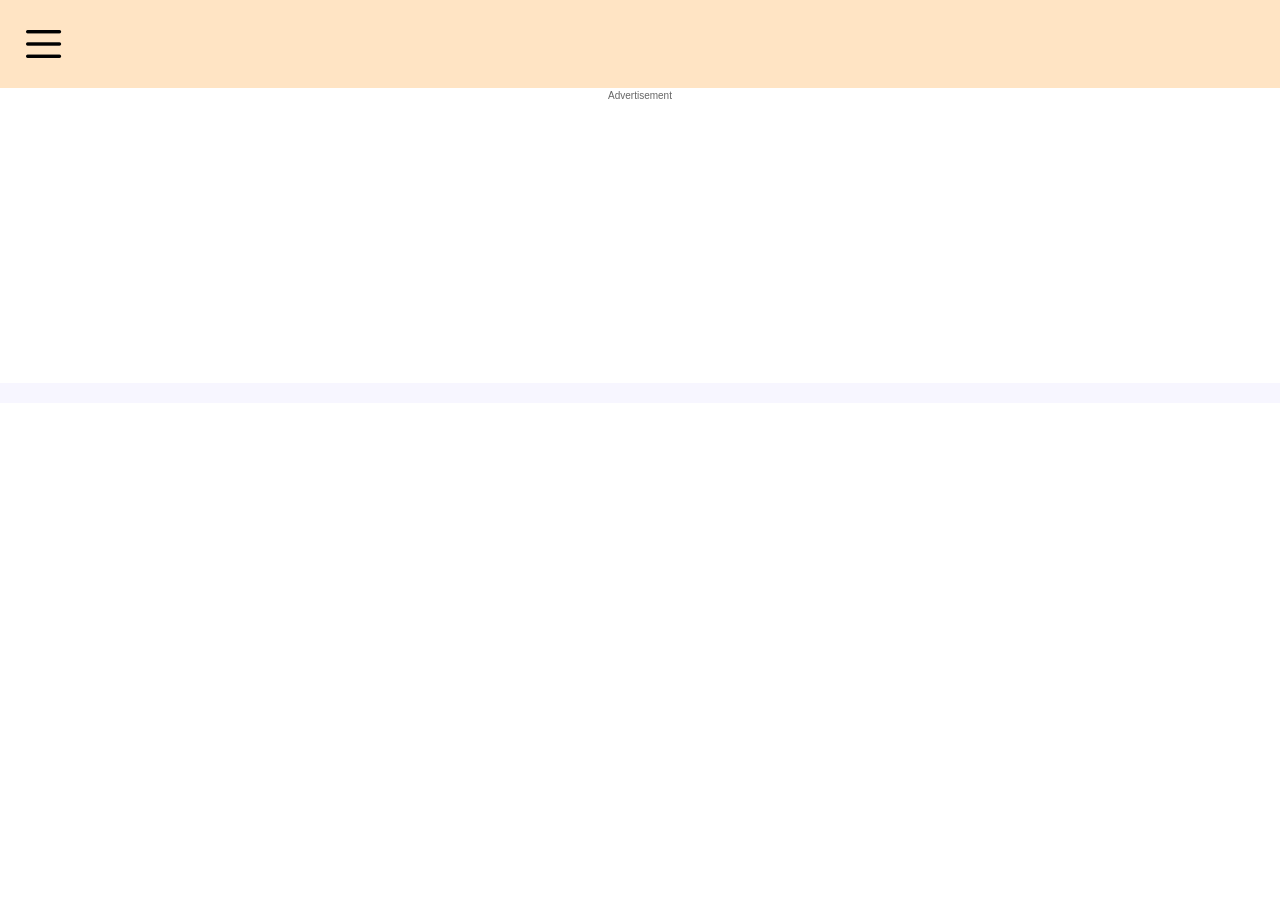
<file: category.html>
<!DOCTYPE html>
<html lang="en">

<head>
  <meta charset="utf-8" />
  <meta http-equiv="X-UA-Compatible" content="IE=edge" />
  <meta name="viewport" content="width=device-width, initial-scale=1, shrink-to-fit=no" />
  <meta name="description" content="" />
  <meta name="author" content="" />
  <title>Pokogame Games</title>
  <link rel="stylesheet" href="./static/css/common.css?v=20250715">
  <script defer="defer" src="./static/js/data.js?v=20250714">
  </script>
  <script defer="defer" src="./static/js/cate.js?v=20250714"></script>
  <script async src="https://pagead2.googlesyndication.com/pagead/js/adsbygoogle.js?client=ca-pub-6740781966751472" crossorigin="anonymous"></script>
</head>

<body>

  <div class="JS-sidePanel ui-sidepanel" style="display:none;">
    <div class="ui-sidepanel-content">
      <div class="ui-sidepanel-content-closepanel">
        <img src="./static/images/icon_page_close.png" />
      </div>
      <div class="ui-sidepanel-content-catelist" id="menu">
      </div>
    </div>
  </div>
  <main class="page-main">
  <header class="page-head">
    <div class="JS-showPageMenuBtn page-head-actbtn"><img src="./static/images/icon_page_menu.png" /></div>
    <div class="page-head-title" id="head-title">Boy</div>
    <div class="JS-sharePageMenuBtn page-head-actbtn" style="visibility: hidden;"><img
        src="./static/images/icon_page_share.png" /></div>
  </header>
  <div class="ui-ad-pannel">
    <p class="ui-ad-pannel-tip">Advertisement</p>
<!-- game_top_index -->
<ins class="adsbygoogle"
     style="display:block"
     data-ad-client="ca-pub-6740781966751472"
     data-ad-slot="9026782708"
     data-ad-format="auto"
     data-full-width-responsive="true"></ins>
<script>
     (adsbygoogle = window.adsbygoogle || []).push({});
</script>

  </div>
  <div class="ui-page-split"></div>
  <div class="page-list-itemcontainer" id="cate">
  </div>
  <footer class="page-foot"></footer>
  </main>
  <script>
    window._taboola = window._taboola || [];
    _taboola.push({
      flush: true
    });
  </script>
</body>

</html>
</file>
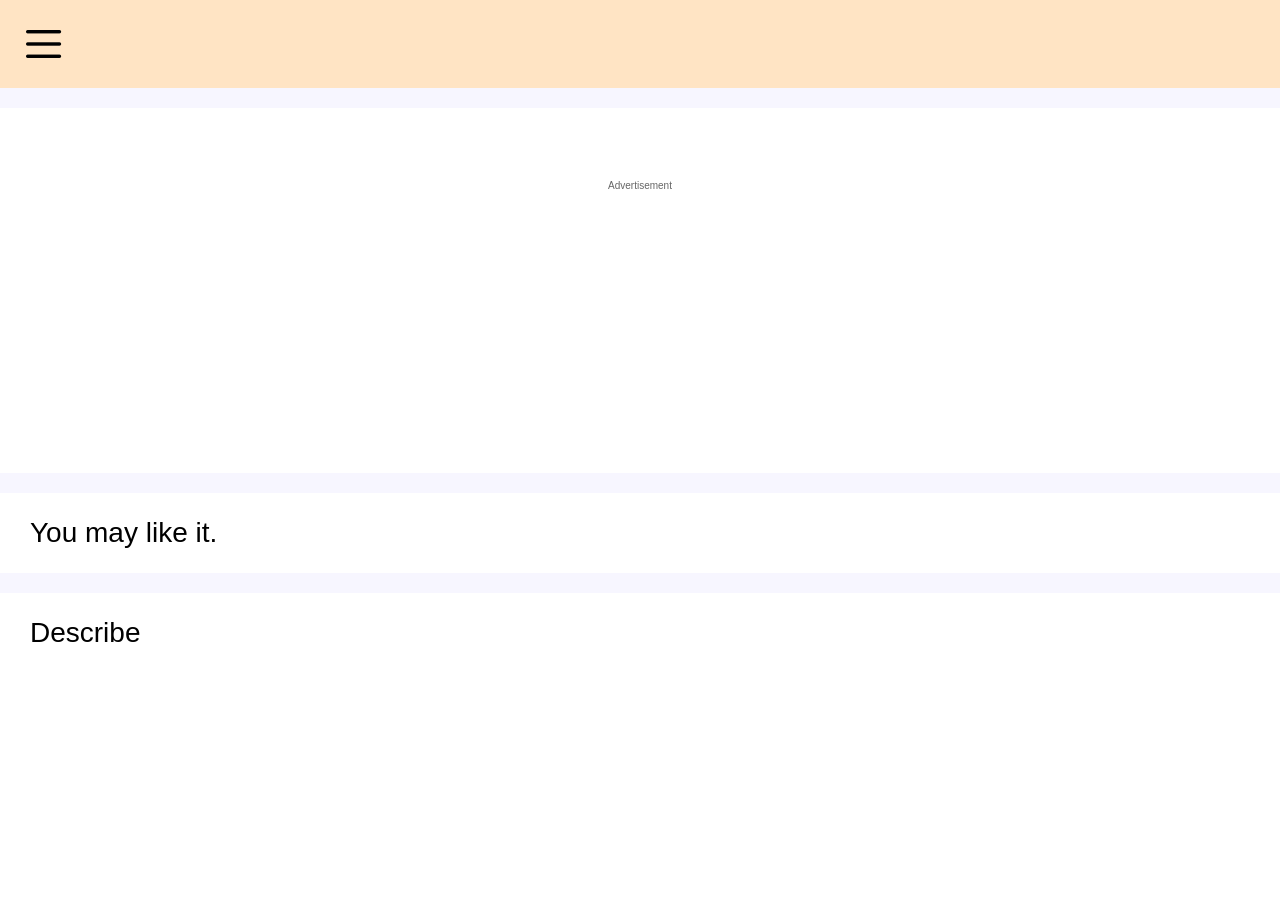
<file: game.html>
<!DOCTYPE html>
<html lang="en">

<head>
	<meta charset="utf-8" />
	<meta http-equiv="X-UA-Compatible" content="IE=edge" />
	<meta name="viewport" content="width=device-width, initial-scale=1, shrink-to-fit=no" />
	<meta name="description" content="" />
	<meta name="author" content="" />
	<title>Stouu Games</title>
	<link rel="stylesheet" href="./static/css/common.css?v=20250715">
	<script defer="defer" src="./static/js/data.js?v=20250714"></script>
	<script defer="defer" src="./static/js/detail.js?v=20250714"></script>
	<script async src="https://pagead2.googlesyndication.com/pagead/js/adsbygoogle.js?client=ca-pub-6740781966751472" crossorigin="anonymous"></script>
</head>

<body>
	<div class="JS-sidePanel ui-sidepanel" style="display:none;">
		<div class="ui-sidepanel-content">
			<div class="ui-sidepanel-content-closepanel">
				<img src="./static/images/icon_page_close.png" />
			</div>
			<div class="ui-sidepanel-content-catelist" id="menu">
			</div>
		</div>
	</div>
	<main class="page-main">
	<header class="page-head">
		<div class="JS-showPageMenuBtn page-head-actbtn"><img src="./static/images/icon_page_menu.png" /></div>
		<div class="page-head-title"></div>
		<div class="JS-sharePageMenuBtn page-head-actbtn" style="visibility: hidden;"><img
				src="./static/images/icon_page_share.png" /></div>
	</header>
	<div id="game_content"></div>
	<div class="ui-page-split"></div>
	<div class="page-pannel">
		<div class="page-game-preview-foot" id="play_btn"></div>
	</div>
	<div class="ui-ad-pannel">
		<p class="ui-ad-pannel-tip">Advertisement</p>
<!-- game_top_index -->
<ins class="adsbygoogle"
     style="display:block"
     data-ad-client="ca-pub-6740781966751472"
     data-ad-slot="9437846246"
     data-ad-format="auto"
     data-full-width-responsive="true"></ins>
<script>
     (adsbygoogle = window.adsbygoogle || []).push({});
</script>

	</div>
	<div class="ui-page-split"></div>
	<div class="page-pannel">
		<div class="page-pannel-title">You may like it.</div>
		<div class="page-list-itemcontainer" id="like">
		</div>
	</div>
	<div class="ui-page-split"></div>
	<div class="page-pannel">
		<div class="page-pannel-title">Describe</div>
		<div class="page-pannel-cont page-game-desc-cont" id="game-desc"></div>
	</div>
	<footer class="page-foot"></footer>
	</main>
	<script>
		window._taboola = window._taboola || [];
		_taboola.push({
			flush: true
		});
	</script>
</body>

</html>
</file>
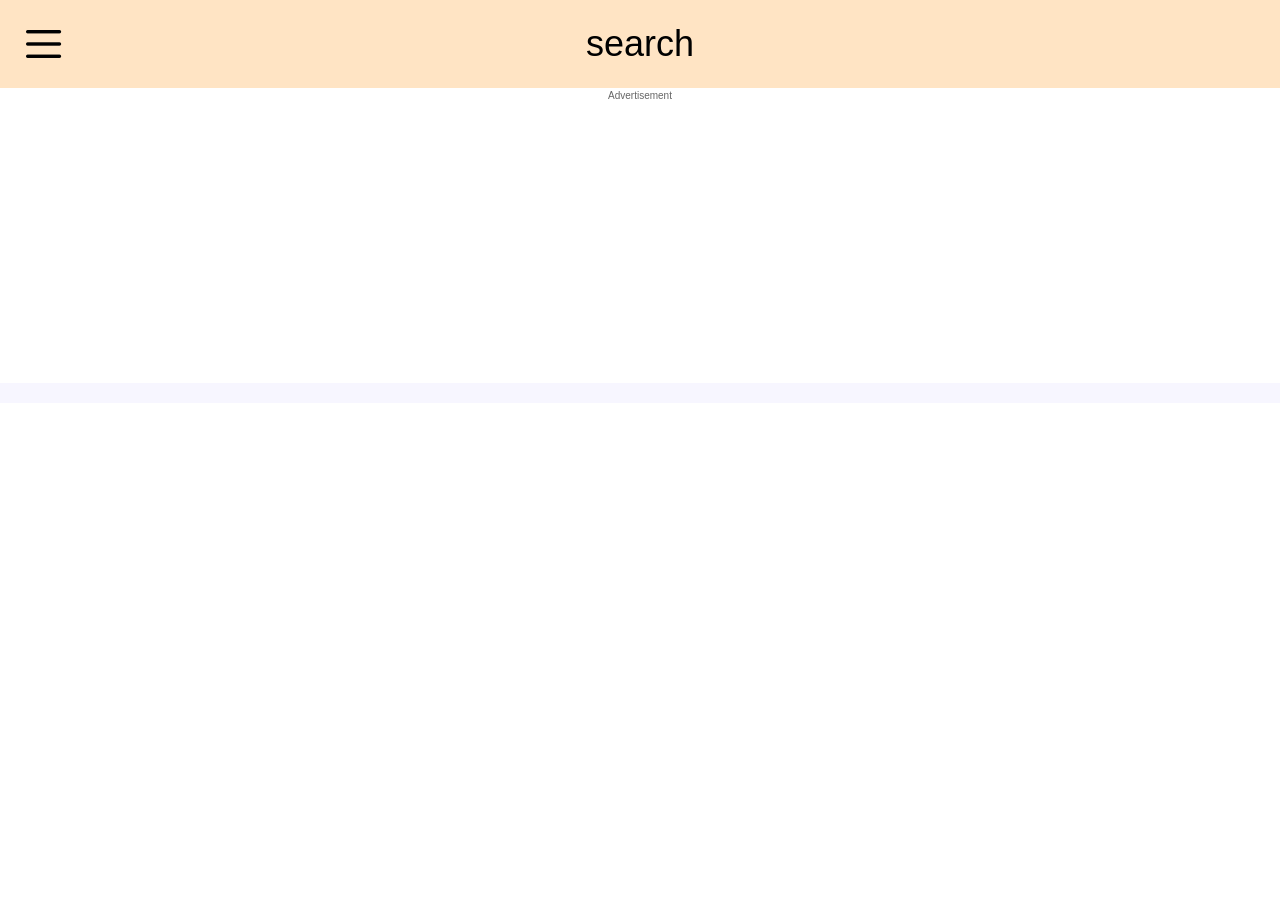
<file: search.html>
<!DOCTYPE html>
<html lang="en">

<head>
    <meta charset="utf-8" />
    <meta http-equiv="X-UA-Compatible" content="IE=edge" />
    <meta name="viewport" content="width=device-width, initial-scale=1, shrink-to-fit=no" />
    <meta name="description" content="" />
    <meta name="author" content="" />
    <title>Pokogame Games - search</title>
    <link rel="stylesheet" href="./static/css/common.css?v=20250715">
    <script defer="defer" src="./static/js/data.js?v=20250714">
    </script>
    <script defer="defer" src="./static/js/search.js?v=20250714"></script>
    <script async src="https://pagead2.googlesyndication.com/pagead/js/adsbygoogle.js?client=ca-pub-6740781966751472"
     crossorigin="anonymous"></script>
</head>

<body>

    <div class="JS-sidePanel ui-sidepanel" style="display:none;">
        <div class="ui-sidepanel-content">
            <div class="ui-sidepanel-content-closepanel">
                <img src="./static/images/icon_page_close.png" />
            </div>
            <div class="ui-sidepanel-content-catelist" id="menu">
            </div>
        </div>
    </div>
    <main class="page-main">
    <header class="page-head">
        <div class="JS-showPageMenuBtn page-head-actbtn"><img src="./static/images/icon_page_menu.png" /></div>
        <div class="page-head-title" id="head-title">search</div>
        <div class="JS-sharePageMenuBtn page-head-actbtn" style="visibility: hidden;"><img
                src="./static/images/icon_page_share.png" /></div>
    </header>
    <div class="ui-ad-pannel">
        <p class="ui-ad-pannel-tip">Advertisement</p>
        <!-- game_top_index -->

  <ins class="adsbygoogle"
     style="display:block"
     data-ad-client="ca-pub-6740781966751472"
     data-ad-slot="9026782708"
     data-ad-format="auto"
     data-full-width-responsive="true"></ins>
<script>
     (adsbygoogle = window.adsbygoogle || []).push({});
</script>
    </div>
    <div class="ui-page-split"></div>
    <div class="page-list-itemcontainer" id="cate">
    </div>
    <footer class="page-foot"></footer>
    </main>

    <script>
        window._taboola = window._taboola || [];
        _taboola.push({
            flush: true
        });
    </script>
</body>

</html>
</file>
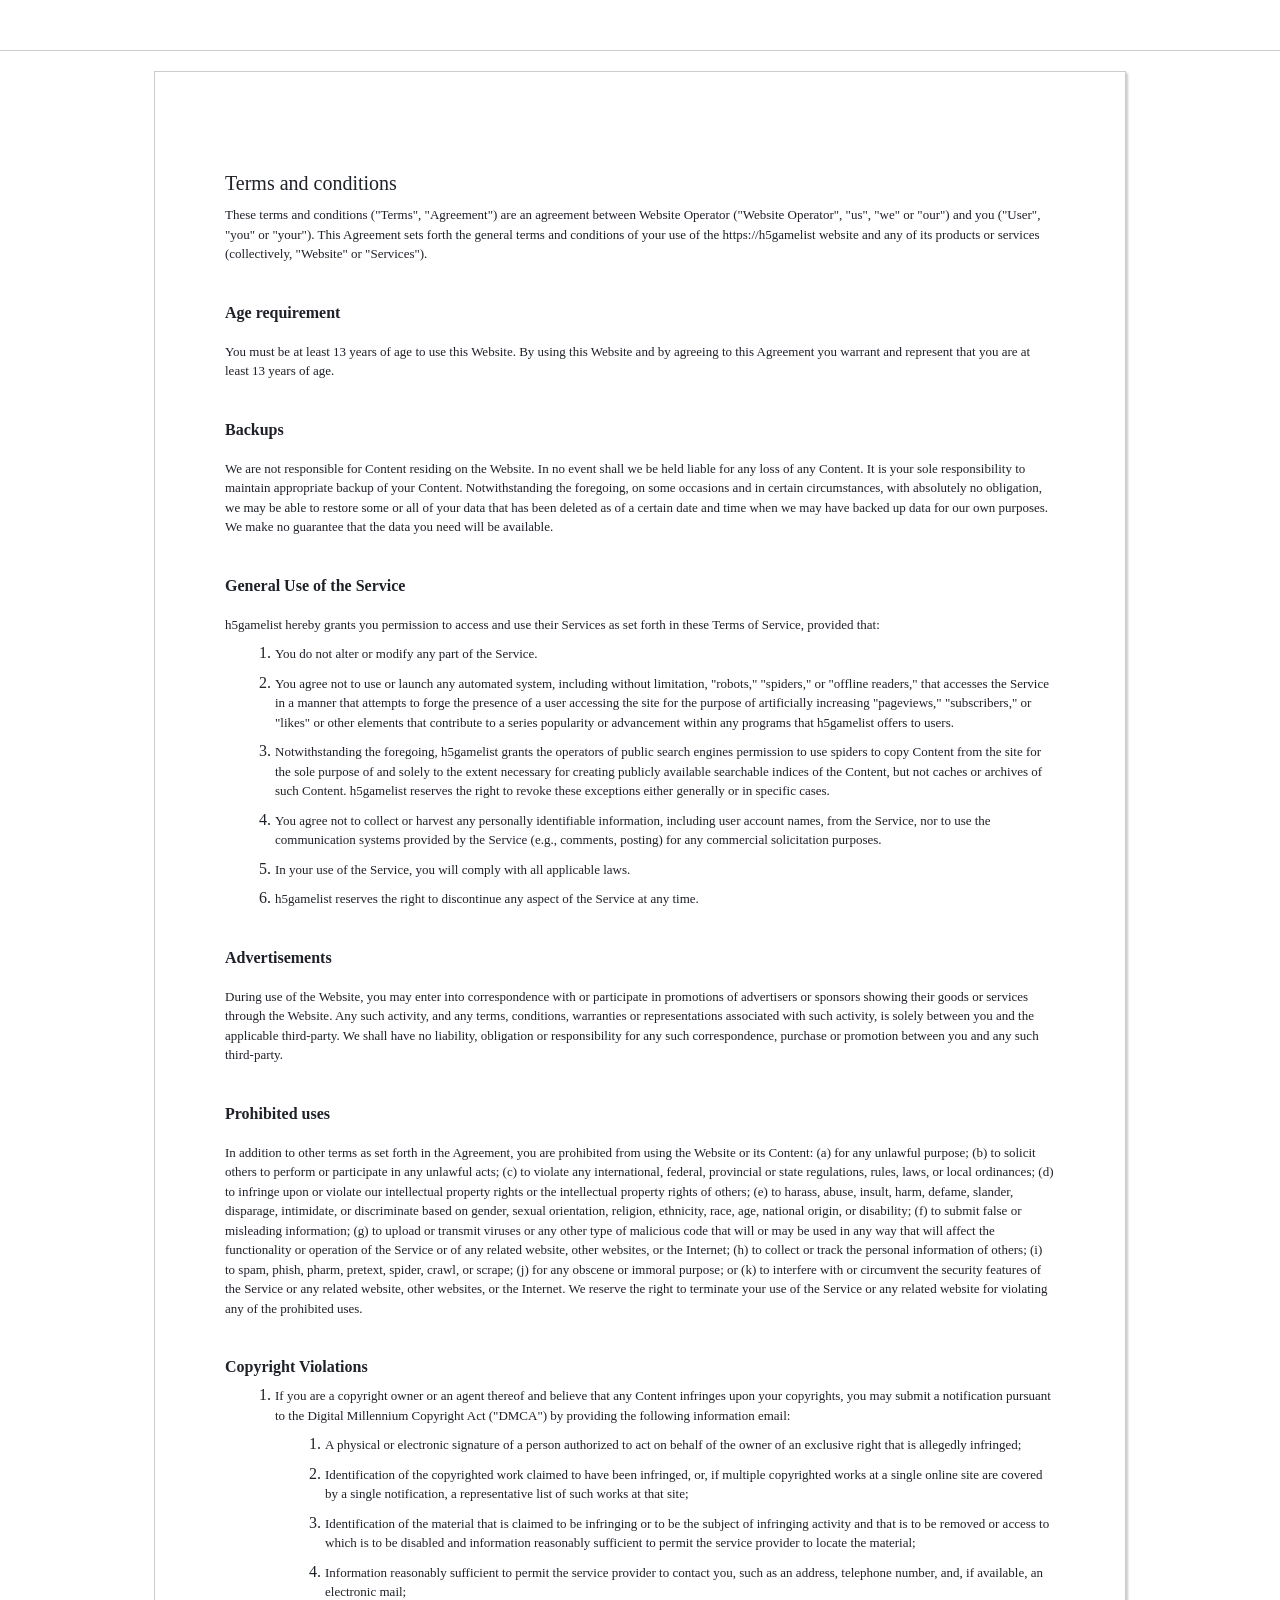
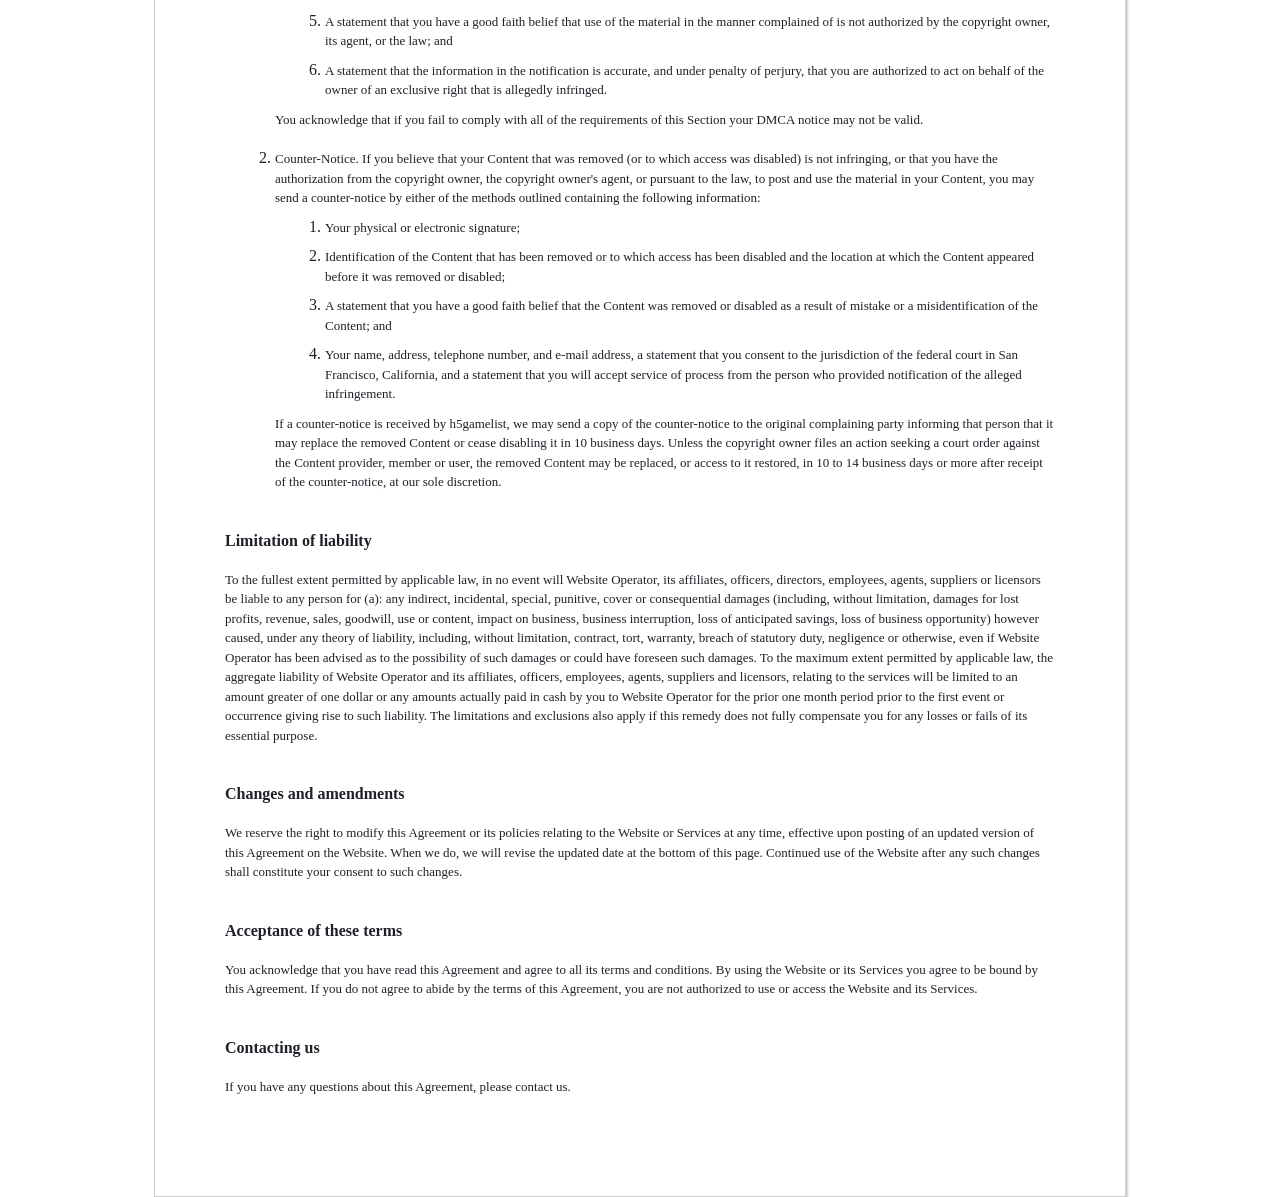
<file: terms-condition.html>
<!DOCTYPE html>
<html lang="en">

<head>
    <meta charset="UTF-8">
    <meta name="viewport" content="width=device-width, initial-scale=1.0">
    <title>Terms of Service</title>
    <style>
        * {
            margin: 0;
            padding: 0;
        }

        body {
            color: #1f2129;
            ;
            padding-top: 50px;
        }

        .w970 {
            width: 830px;
            margin: 0 auto;
            margin-top: 20px;
            border: 1px solid #ccc;
            box-shadow: 2px 2px 2px #ccc;
            padding: 100px 70px;
        }

        .line {
            height: 1px;
            background-color: #ccc;
        }

        h1 {
            font-size: 20px;
            font-weight: 500;
        }

        p {
            font-size: 13px;
            line-height: 1.5;
            word-wrap: break-word;
            word-break: break-word;
            margin-top: 10px;
        }

        a {
            text-decoration: none;
        }
    </style>
</head>

<body>
    <div class="line"></div>
    <div class="w970">
        <h1>Terms and conditions</h1>
        <p>These terms and conditions ("Terms", "Agreement") are an agreement between Website Operator ("Website
            Operator", "us", "we" or "our") and you ("User", "you" or "your"). This Agreement sets forth the general
            terms and conditions of your use of the https://h5gamelist website and any of its products or services
            (collectively, "Website" or "Services").</p>
        <h4 style="margin-top: 40px;">Age requirement</h4>
        <p style="margin-top: 20px;">You must be at least 13 years of age to use this Website. By using this Website and
            by agreeing to this Agreement you warrant and represent that you are at least 13 years of age.</p>
        <h4 style="margin-top: 40px;">Backups</h4>
        <p style="margin-top: 20px;">We are not responsible for Content residing on the Website. In no event shall we be
            held liable for any loss of any Content. It is your sole responsibility to maintain appropriate backup of
            your Content. Notwithstanding the foregoing, on some occasions and in certain circumstances, with absolutely
            no obligation, we may be able to restore some or all of your data that has been deleted as of a certain date
            and time when we may have backed up data for our own purposes. We make no guarantee that the data you need
            will be available.</p>

        <h4 style="margin-top: 40px;">General Use of the Service</h4>
        <p style="margin-top: 20px;">h5gamelist hereby grants you permission to access and use their Services as set
            forth in these Terms of Service, provided that:</p>
        <ul style="list-style: decimal; padding-left: 50px;">
            <li>
                <p>You do not alter or modify any part of the Service.</p>
            </li>
            <li>
                <p>You agree not to use or launch any automated system, including without limitation, "robots,"
                    "spiders," or "offline readers," that accesses the Service in a manner that attempts to forge the
                    presence of a user accessing the site for the purpose of artificially increasing "pageviews,"
                    "subscribers," or "likes" or other elements that contribute to a series popularity or advancement
                    within any programs that h5gamelist offers to users.</p>
            </li>
            <li>
                <p>Notwithstanding the foregoing, h5gamelist grants the operators of public search engines permission to
                    use spiders to copy Content from the site for the sole purpose of and solely to the extent necessary
                    for creating publicly available searchable indices of the Content, but not caches or archives of
                    such Content. h5gamelist reserves the right to revoke these exceptions either generally or in
                    specific cases.</p>
            </li>
            <li>
                <p>You agree not to collect or harvest any personally identifiable information, including user account
                    names, from the Service, nor to use the communication systems provided by the Service (e.g.,
                    comments, posting) for any commercial solicitation purposes.</p>
            </li>
            <li>
                <p>In your use of the Service, you will comply with all applicable laws.</p>
            </li>
            <li>
                <p>h5gamelist reserves the right to discontinue any aspect of the Service at any time.</p>
            </li>
        </ul>
        <h4 style="margin-top: 40px;">Advertisements</h4>
        <p style="margin-top: 20px;">During use of the Website, you may enter into correspondence with or participate in
            promotions of advertisers or sponsors showing their goods or services through the Website. Any such
            activity, and any terms, conditions, warranties or representations associated with such activity, is solely
            between you and the applicable third-party. We shall have no liability, obligation or responsibility for any
            such correspondence, purchase or promotion between you and any such third-party.</p>
        <h4 style="margin-top: 40px;">Prohibited uses</h4>
        <p style="margin-top: 20px;">In addition to other terms as set forth in the Agreement, you are prohibited from
            using the Website or its Content: (a) for any unlawful purpose; (b) to solicit others to perform or
            participate in any unlawful acts; (c) to violate any international, federal, provincial or state
            regulations, rules, laws, or local ordinances; (d) to infringe upon or violate our intellectual property
            rights or the intellectual property rights of others; (e) to harass, abuse, insult, harm, defame, slander,
            disparage, intimidate, or discriminate based on gender, sexual orientation, religion, ethnicity, race, age,
            national origin, or disability; (f) to submit false or misleading information; (g) to upload or transmit
            viruses or any other type of malicious code that will or may be used in any way that will affect the
            functionality or operation of the Service or of any related website, other websites, or the Internet; (h) to
            collect or track the personal information of others; (i) to spam, phish, pharm, pretext, spider, crawl, or
            scrape; (j) for any obscene or immoral purpose; or (k) to interfere with or circumvent the security features
            of the Service or any related website, other websites, or the Internet. We reserve the right to terminate
            your use of the Service or any related website for violating any of the prohibited uses.</p>
        <h4 style="margin-top: 40px;">Copyright Violations</h4>
        <ul style="list-style: decimal; padding-left: 50px;">
            <li>
                <p>If you are a copyright owner or an agent thereof and believe that any Content infringes upon your
                    copyrights, you may submit a notification pursuant to the Digital Millennium Copyright Act ("DMCA")
                    by providing the following information email:</p>
                <ul style="list-style: decimal; padding-left: 50px;">
                    <li>
                        <p>A physical or electronic signature of a person authorized to act on behalf of the owner of an
                            exclusive right that is allegedly infringed;</p>
                    </li>
                    <li>
                        <p>Identification of the copyrighted work claimed to have been infringed, or, if multiple
                            copyrighted works at a single online site are covered by a single notification, a
                            representative list of such works at that site;</p>
                    </li>
                    <li>
                        <p>Identification of the material that is claimed to be infringing or to be the subject of
                            infringing activity and that is to be removed or access to which is to be disabled and
                            information reasonably sufficient to permit the service provider to locate the material;</p>
                    </li>
                    <li>
                        <p>Information reasonably sufficient to permit the service provider to contact you, such as an
                            address, telephone number, and, if available, an electronic mail;</p>
                    </li>
                    <li>
                        <p>A statement that you have a good faith belief that use of the material in the manner
                            complained of is not authorized by the copyright owner, its agent, or the law; and</p>
                    </li>
                    <li>
                        <p>A statement that the information in the notification is accurate, and under penalty of
                            perjury, that you are authorized to act on behalf of the owner of an exclusive right that is
                            allegedly infringed.</p>
                    </li>
                </ul>
                <p>You acknowledge that if you fail to comply with all of the requirements of this Section your DMCA
                    notice may not be valid.</p>
            </li>
            <li style="margin-top: 20px;">
                <p>Counter-Notice. If you believe that your Content that was removed (or to which access was disabled)
                    is not infringing, or that you have the authorization from the copyright owner, the copyright
                    owner's agent, or pursuant to the law, to post and use the material in your Content, you may send a
                    counter-notice by either of the methods outlined containing the following information:</p>
                <ul style="list-style: decimal; padding-left: 50px;">
                    <li>
                        <p>Your physical or electronic signature;</p>
                    </li>
                    <li>
                        <p>Identification of the Content that has been removed or to which access has been disabled and
                            the location at which the Content appeared before it was removed or disabled;</p>
                    </li>
                    <li>
                        <p>A statement that you have a good faith belief that the Content was removed or disabled as a
                            result of mistake or a misidentification of the Content; and</p>
                    </li>
                    <li>
                        <p>Your name, address, telephone number, and e-mail address, a statement that you consent to the
                            jurisdiction of the federal court in San Francisco, California, and a statement that you
                            will accept service of process from the person who provided notification of the alleged
                            infringement.</p>
                    </li>
                </ul>
                <p>If a counter-notice is received by h5gamelist, we may send a copy of the counter-notice to the
                    original complaining party informing that person that it may replace the removed Content or cease
                    disabling it in 10 business days. Unless the copyright owner files an action seeking a court order
                    against the Content provider, member or user, the removed Content may be replaced, or access to it
                    restored, in 10 to 14 business days or more after receipt of the counter-notice, at our sole
                    discretion.</p>
            </li>
        </ul>
        <h4 style="margin-top: 40px;">Limitation of liability</h4>
        <p style="margin-top: 20px;">To the fullest extent permitted by applicable law, in no event will Website
            Operator, its affiliates, officers, directors, employees, agents, suppliers or licensors be liable to any
            person for (a): any indirect, incidental, special, punitive, cover or consequential damages (including,
            without limitation, damages for lost profits, revenue, sales, goodwill, use or content, impact on business,
            business interruption, loss of anticipated savings, loss of business opportunity) however caused, under any
            theory of liability, including, without limitation, contract, tort, warranty, breach of statutory duty,
            negligence or otherwise, even if Website Operator has been advised as to the possibility of such damages or
            could have foreseen such damages. To the maximum extent permitted by applicable law, the aggregate liability
            of Website Operator and its affiliates, officers, employees, agents, suppliers and licensors, relating to
            the services will be limited to an amount greater of one dollar or any amounts actually paid in cash by you
            to Website Operator for the prior one month period prior to the first event or occurrence giving rise to
            such liability. The limitations and exclusions also apply if this remedy does not fully compensate you for
            any losses or fails of its essential purpose.</p>
        <h4 style="margin-top: 40px;">Changes and amendments</h4>
        <p style="margin-top: 20px;">We reserve the right to modify this Agreement or its policies relating to the
            Website or Services at any time, effective upon posting of an updated version of this Agreement on the
            Website. When we do, we will revise the updated date at the bottom of this page. Continued use of the
            Website after any such changes shall constitute your consent to such changes.</p>
        <h4 style="margin-top: 40px;">Acceptance of these terms</h4>
        <p style="margin-top: 20px;">You acknowledge that you have read this Agreement and agree to all its terms and
            conditions. By using the Website or its Services you agree to be bound by this Agreement. If you do not
            agree to abide by the terms of this Agreement, you are not authorized to use or access the Website and its
            Services.</p>
        <h4 style="margin-top: 40px;">Contacting us</h4>
        <p style="margin-top: 20px;">If you have any questions about this Agreement, please contact us.</p>
    </div>

</body>

</html>
</file>
<file: static/css/common.css>
* {
    margin: 0;
    padding: 0;
    font-family: avenir,Helvetica,Arial,sans-serif;
}
html {
    -webkit-text-size-adjust: 100%;
}
body {
    background: #f5f5f5;
}
.page-main {
    width: 100%;
    margin: 0 auto;
    background: #fff;
    min-height: 100vh;
    position: relative;
}
a {
    text-decoration: none;
}

.page-head {
    display: flex;
    align-items: center;
    height: 0.88rem;
	background-color: bisque;
}
.page-head-title {
    flex: 1;
    font-size: 0.36rem;
    color: #000000;
    font-weight: 500;
    text-align: center;
    text-overflow: ellipsis;
    overflow: hidden;
    white-space: nowrap;
}
.page-head-actbtn {
    width: 0.48rem;
    height: 0.48rem;
    display: flex;
    margin: 0 0.2rem;
}
.page-head-actbtn img {
    width: 100%;
    height: 100%;
}

.page-home-catepanel {
    padding: 0 0.3rem;
}
.page-home-catepanel-title {
    display: flex;
    height: 0.4rem;
    align-items: flex-end;
    justify-content: space-between;
    padding: 0.2rem 0;
}
.page-home-catepanel-title label{
    line-height: 0.4rem;
    font-size: 0.28rem;
    font-weight: 500;
    color: #000000;
}
.page-home-catepanel-title-more {
    font-size: 0.24rem;
    font-weight: 400;
    color: #999999;
    height: 0.33rem;
    line-height: 0.33rem;
}
.page-home-catepanel-poplist {
    display: grid;
    grid-template-columns: repeat(2, minmax(0, 1fr));
    gap: 0.24rem;
    margin-bottom: 0.2rem;
}
.page-home-catepanel-poplist-item {
    position: relative;
    width: auto;
    height: 1.42rem;
    background: linear-gradient(135deg, #111827 0%, #374151 100%);
    border-radius: 0.16rem;
    margin-right: 0;
    margin-top: 0.33rem;
}
.page-home-catepanel-poplist-item:nth-child(2n) {
    margin-right: 0;
}
.page-home-catepanel-poplist-item-icon {
    position: absolute;
    width: 1.03rem;
    height: 1.03rem;
    object-fit: cover;
    border-radius: 0.16rem;
    border: 0.05rem solid #FFFFFF;
    left: 0.2rem;
    top: -0.33rem;
    display: block;
    background: #f5f5f5;
}
.page-home-catepanel-poplist-item-name {
    position: absolute;
    top: 0.86rem;
    width: 100%;
    box-sizing: border-box;
    text-overflow: ellipsis;
    overflow: hidden;
    white-space: nowrap;
    padding: 0 0.2rem;
    font-size: 0.26rem;
    line-height: 0.36rem;
    font-weight: 500;
    color: #FFFFFF;
}
.page-home-catepanel-poplist-item-count {
    position: absolute;
    left: 1.41rem;
    top: 0.2rem;
    font-size: 0.24rem;
    font-weight: 400;
    color: #FF9C60;
    line-height: 0.33rem;
}
.page-home-catepanel-poplist-item-count label {
    margin-left: 0.04rem;
    color: #FFFFFF;
}

.page-home-catepanel-list {
    display: grid;
    grid-template-columns: repeat(2, minmax(0, 1fr));
    gap: 0.24rem;
}
.page-home-catepanel-list-item {
    min-width: 0;
}
.page-home-catepanel-list-item {
    margin-bottom: 0;
    display: flex;
    flex-direction: column;
    align-items: stretch;
    height: 100%;
    justify-content: space-between;
    padding-bottom: 0.06rem;
}
.page-home-catepanel-list-item:nth-child(3n) {
    margin-right: 0;
}
.page-home-catepanel-list-item-icon {
    width: 100%;
    aspect-ratio: 1 / 1;
    height: auto;
    object-fit: cover;
    border-radius: 0.16rem;
    display: block;
    background: #f5f5f5;
}
.page-home-catepanel-list-item-name {
    width: 100%;
    height: 0.36rem;
    font-size: 0.26rem;
    font-weight: 400;
    color: #000000;
    line-height: 0.37rem;
    margin-top: 0.12rem;
    text-overflow: ellipsis;
    overflow: hidden;
    white-space: nowrap;
    text-align: center;
}
.page-home-catepanel-list-item-count {
    font-size: 0.24rem;
    line-height: 0.33rem;
    font-family: PingFangSC-Regular, PingFang SC;
    font-weight: 400;
    color: #FF9C60;
}
.page-home-catepanel-list-item-count label {
    margin-left: 0.04rem;
    color: #999999;
}

.page-foot {
    background: #F7F6FF;
    text-align: center;
}
.page-foot-site {
    padding-top: 0.4rem;
    height: 0.30rem;
    font-size: 0.22rem;
    font-weight: 400;
    color: #999999;
    line-height: 0.30rem;
}
.page-foot-agreement {
    padding-top: 0.08rem;
    font-size: 0.22rem;
    font-weight: 400;
    color: #FF9C60;
    line-height: 0.30rem;
}
.page-foot-agreement a {
    color: #FF9C60;
}
.page-foot-copyright {
    padding-top: 0.08rem;
    font-size: 0.22rem;
    font-weight: 400;
    color: #999999;
    line-height: 0.30rem;
    padding-bottom: 0.49rem;
}

.ui-ad-pannel {
    display: flex;
    flex-direction: column;
	text-align:center;
}
.ui-ad-pannel-tip {
    font-size: 10px;
    line-height: 15px;
    color: #666;
    text-align: center;
}
.ui-ad-pannel-head {
    background: #F7F6FF;
    height: 0.5rem;
    text-align: center;
    line-height: 0.7rem;
    font-size: 0.18rem;
    color: #999999;
}
.ui-ad-pannel-foot {
    height: 1.1rem;
    background: white;
    display: flex;
    align-items: center;
    justify-content: center;
}
.ui-ad-pannel-foot-openbtn {
    width: 3.40rem;
    height: 0.60rem;
    background: #2C3031;
    border-radius: 0.33rem;
    font-size: 0.24rem;
    font-weight: 500;
    color: #FFFFFF;
    line-height: 0.6rem;
    text-align: center;
}
.ui-ad-pannel img{
    max-width: 100%;
    height: auto;
}

.page-list-itemcontainer {
    background: #FFFFFF;
    padding: 0rem 0.3rem;
}
.page-list-itemcontainer-item {
    display: flex;
    align-items: center;
    margin: 0.2rem 0;
}
.page-list-itemcontainer-item-icon {
    width: 1.44rem;
    height: 1.44rem;
    object-fit: cover;
    border-radius: 0.16rem;
}
.page-list-itemcontainer-item-center {
    margin: 0 0.2rem;
    flex: 1;
    overflow: hidden;
}
.page-list-itemcontainer-item-name {
    font-weight: 400;
    color: #000000;
    line-height: 0.40rem;
    font-size: 0.28rem;
    text-overflow: ellipsis;
    overflow: hidden;
    white-space: nowrap;
}
.page-list-itemcontainer-item-count {
    font-size: 0.24rem;
    line-height: 0.33rem;
    font-family: PingFangSC-Regular, PingFang SC;
    font-weight: 400;
    color: #FF9C60;
}
.page-list-itemcontainer-item label {
    margin-left: 0.04rem;
    color: #999999;
}
.page-list-itemcontainer-item-playbtn {
    width: 1.22rem;
    height: 0.50rem;
    line-height: 0.50rem;
    background: #5567FF;
    border-radius: 0.24rem;
    text-align: center;
    font-size: 0.24rem;
    color: #FFFFFF;
    font-weight: 500;
}
.page-list-loading {
    font-size: 0.28rem;
    color: #999999;
    line-height: 0.8rem;
    text-align: center;
    padding-bottom: 0.14rem;
}

.page-game-detail {
    padding: 0.4rem 0.3rem;
    display: flex;
}
.page-game-detail-icon {
    width: 2.20rem;
    height: 2.20rem;
    object-fit: cover;
    border-radius: 0.32rem;
}
.page-game-detail-right {
    flex: 1;
    margin-left: 0.3rem;
    display: flex;
    flex-direction: column;
    overflow: hidden;
}
.page-game-detail-right-name {
    font-size: 0.32rem;
    font-weight: 400;
    color: #000000;
    line-height: 0.45rem;
    height: 0.45rem;
    word-break: break-all;
    text-overflow: ellipsis;
    overflow: hidden;
    white-space: nowrap;
}
.page-game-detail-right-tags {
    margin-top: 0.1rem;
    display: flex;
    flex-wrap: wrap;
    overflow: hidden;
    height: 0.4rem;
}
.page-game-detail-right-tags span {
    height: 0.36rem;
    font-size: 0.22rem;
    border-radius: 0.02rem;
    border: 0.01rem solid #FF552A;
    line-height: 0.34rem;
    font-weight: 400;
    color: #FF552A;
    padding: 0 0.1rem;
    margin-right: 0.06rem;
    margin-bottom: 0.02rem;
}
.page-game-detail-right-review {
    display: flex;
    margin-top: 0.12rem;
}
.page-game-detail-right-stars {
    background-image: url(../images/icon_review_star_bg.png);
    background-size: 0.4rem 0.4rem;
    width: 2rem;
    height: 0.4rem;
}
.page-game-detail-right-stars-score {
    background-image: url(../images/icon_review_star.png);
    background-size: 0.4rem 0.4rem;
    height: 0.4rem;
}
.page-game-detail-right-score {
    height: 0.40rem;
    font-size: 0.28rem;
    font-weight: 400;
    color: #999999;
    line-height: 0.40rem;
    margin-left: 0.06rem;
}
.page-game-detail-right-count {
    margin-top: 0.23rem;
    font-size: 0.24rem;
    line-height: 0.33rem;
    font-family: PingFangSC-Regular, PingFang SC;
    font-weight: 400;
    color: #FF9C60;
}
.page-game-detail-right-count label {
    margin-left: 0.04rem;
    color: #999999;
}
.ui-page-split {
    background: #F7F6FF;
    height: 0.2rem;
}


.page-game-preview-screens {
    width: 100%;
    overflow-x: scroll;
    display: flex;
}
.page-game-preview-screens img {
    padding-right: 0.30rem;
}
.page-game-preview-screens img:first-child {
    padding-left: 0.30rem;
}
.page-game-preview-foot {
    padding-bottom: 0.4rem;
    padding-top: 0.3rem;
    display: flex;
    justify-content: center;
}
.page-game-preview-foot-playbtn {
    text-align: center;
    width: 4.60rem;
    height: 0.74rem;
    background: #5567FF;
    border-radius: 0.37rem;
    font-size: 0.28rem;
    font-weight: 500;
    color: #FFFFFF;
    line-height: 0.74rem;
}

.page-game-desc-cont {
    font-size: 0.24rem;
    font-weight: 400;
    color: #999999;
    line-height: 0.33rem;
}

.page-pannel {
    background-color: #FFFFFF;
}
.page-pannel-title {
    padding: 0.2rem 0.3rem;
    height: 0.4rem;
    line-height: 0.4rem;
    font-size: 0.28rem;
    font-weight: 500;
    color: #000000;
}
.page-pannel-cont {
    padding: 0 0.3rem 0.3rem;
}

.page-play {
    position: fixed;
    top: 0;
    bottom: 0;
    left: 0;
    right: 0;
}
.page-play-gameboard {
    position: absolute;
    overflow: hidden;
    top: 0;
    width: 100%;
    bottom: 70px;
}
.page-play-gameboard iframe {
    border: none;
    width: 100%;
    height: 100%;
}
.page-play-adpanel {
    display: flex;
    flex-direction: column;
    align-items: center;
    position: fixed;
    left: 0;
    bottom: 0;
    width: 100%;
    height: 70px;
    background: #FFFFFF;
    font-size: 0;
}

.ui-sidepanel {
    position: fixed;
    top: 0;
    left: 0;
    height: 100vh;
    width: 100vw;
    background-color: rgba(0,0,0, 0.58);
    z-index: 10000;
}
.ui-sidepanel-content {
    width: 3.6rem;
    height: 100%;
    background: white;
    display: flex;
    flex-direction: column;
}
.ui-sidepanel-content-closepanel {
    display: flex;
    padding: 0.4rem 0;
    justify-content: center;
}
.ui-sidepanel-content-closepanel img {
    width: 0.72rem;
    height: 0.72rem;
}
.ui-sidepanel-content-catelist {
    padding: 0 0.4rem;
    display: flex;
    flex-direction: column;
}
.ui-sidepanel-content-catelist-item {
    height: 0.44rem;
    line-height: 0.44rem;
    margin-bottom: 0.3rem;
    font-size: 0.32rem;
    font-weight: 400;
    color: #000000;
}

.ui-toast {
    position: fixed;
    top: 50%;
    left: 50%;
    transform: translate(-50%, -50%);
    background: rgba(0,0,0, 0.6);
    color: #FFFFFF;
    font-size: 0.28rem;
    padding: 0.08rem 0.3rem;
    line-height: 0.44rem;
    border-radius: 0.1rem;
    max-width: 80%;
    text-align: center;
}
#gameframediv {
    position: fixed;
    width: 100%;
}

#game_frame {
    width: 100%;
    height: 100%;
}

.search {
    display: flex;
    flex-direction: column;
    position: fixed;
    width: 100%;
    height: 8%;
    background-color: rgba(255, 255, 255, 1);
	top:0;
}

.search .search-input {
    display: flex;
    flex: 1;
    flex-direction: row;
    align-items: center;
    background-color: #FFFFFF;
    height: 36px;
    -webkit-border-radius: 18px;
    -moz-border-radius: 18px;
    border-radius: 18px;
    overflow: hidden;
    padding-right: 5px;
    align-self: flex-end;
    margin-bottom: 8px;
    margin-right: 10px;
    margin-left: 10px;
}

.search .search-input input {
    display: flex;
    height: 100%;
    width: 100%;
    font-size: 13px;
    color: #999999;
    padding-left: 20px;
    border-width: 0;
}

.search .search-btn {
    display: flex;
    justify-content: center;
    align-items: center;
}

.search .search-btn > img {
    width: 56px;
    height: 29px;
}

.search .search-tip {
    padding-left: 21px;
}

.search .search-tip-title {
    font-size: 14px;
    font-weight: bold;
    color: #1A1A1A;
}

.search .search-tip-item {
    padding: 5px 10px;
    text-decoration: none;
    font-size: 12px;
    background-color: #EAF2FF;
    color: #333333;
    -webkit-border-radius: 13px;
    -moz-border-radius: 13px;
    border-radius: 13px;
    line-height: 30px;
    white-space: nowrap;
}

#close-search-btn > img {
    width: 11px;
    height: 20px;
}

.header {
    display: flex;
    flex-direction: row;
    height: 53px;
    background-color: #071451;
}

.header .left {
    display: flex;
    flex-direction: column;
    justify-content: flex-end;
    padding-bottom: 10px;
    padding-left: 16px;
}

.header .body {
    display: flex;
    flex: 1;
    flex-direction: column;
    align-items: center;
    justify-content: flex-end;
    padding-bottom: 10px;
}

.header .right {
    display: flex;
    flex-direction: column;
    justify-content: flex-end;
    padding-bottom: 10px;
    padding-right: 16px;
}
.adsbygoogle { display:inline-block; width: 100%; min-height: 280px; }
@media (max-width: 336px) { .adsbygoogle{ min-height: 250px; } }

/* Desktop responsive enhancements */
@media (min-width: 768px) {
    .page-main {
        max-width: 1180px;
    }
    .page-home-catepanel {
        padding: 0 0.24rem;
    }
    .page-home-catepanel-title {
        padding: 0.22rem 0 0.16rem;
    }
    .page-home-catepanel-poplist {
        grid-template-columns: repeat(3, minmax(0, 1fr));
        gap: 0.2rem;
    }
    .page-home-catepanel-list {
        grid-template-columns: repeat(3, minmax(0, 1fr));
        gap: 0.2rem;
    }
    .page-home-catepanel-list-item,
    .page-home-catepanel-poplist-item {
        box-shadow: 0 0.12rem 0.3rem rgba(17, 24, 39, 0.08);
    }
    .page-home-catepanel-list-item {
        padding: 0.12rem 0.12rem 0.08rem;
        background: #ffffff;
        border: 0.01rem solid #eef0f3;
        border-radius: 0.18rem;
        box-sizing: border-box;
    }
    .page-list-itemcontainer {
        display: grid;
        grid-template-columns: repeat(2, minmax(0, 1fr));
        gap: 0.24rem;
    }
    .page-list-itemcontainer-item {
        min-width: 0;
    }
    .page-list-itemcontainer-item {
        flex-direction: column;
        align-items: flex-start;
        margin: 0;
        padding: 0.2rem;
        background: #fafafa;
        border-radius: 0.16rem;
        box-sizing: border-box;
    }
    .page-list-itemcontainer-item-icon {
        width: 100%;
        height: auto;
        aspect-ratio: 1;
    }
    .page-list-itemcontainer-item-center {
        margin: 0.1rem 0;
        width: 100%;
    }
    .page-list-itemcontainer-item-playbtn {
        align-self: flex-end;
    }
    .page-game-preview-foot-playbtn {
        width: 6rem;
    }
}
@media (min-width: 1200px) {
    .page-main {
        max-width: 1280px;
    }
    .page-home-catepanel {
        padding: 0 0.28rem;
    }
    .page-home-catepanel-poplist {
        grid-template-columns: repeat(4, minmax(0, 1fr));
    }
    .page-home-catepanel-list {
        grid-template-columns: repeat(4, minmax(0, 1fr));
    }
    .page-list-itemcontainer {
        grid-template-columns: repeat(3, minmax(0, 1fr));
    }
}
</file>
